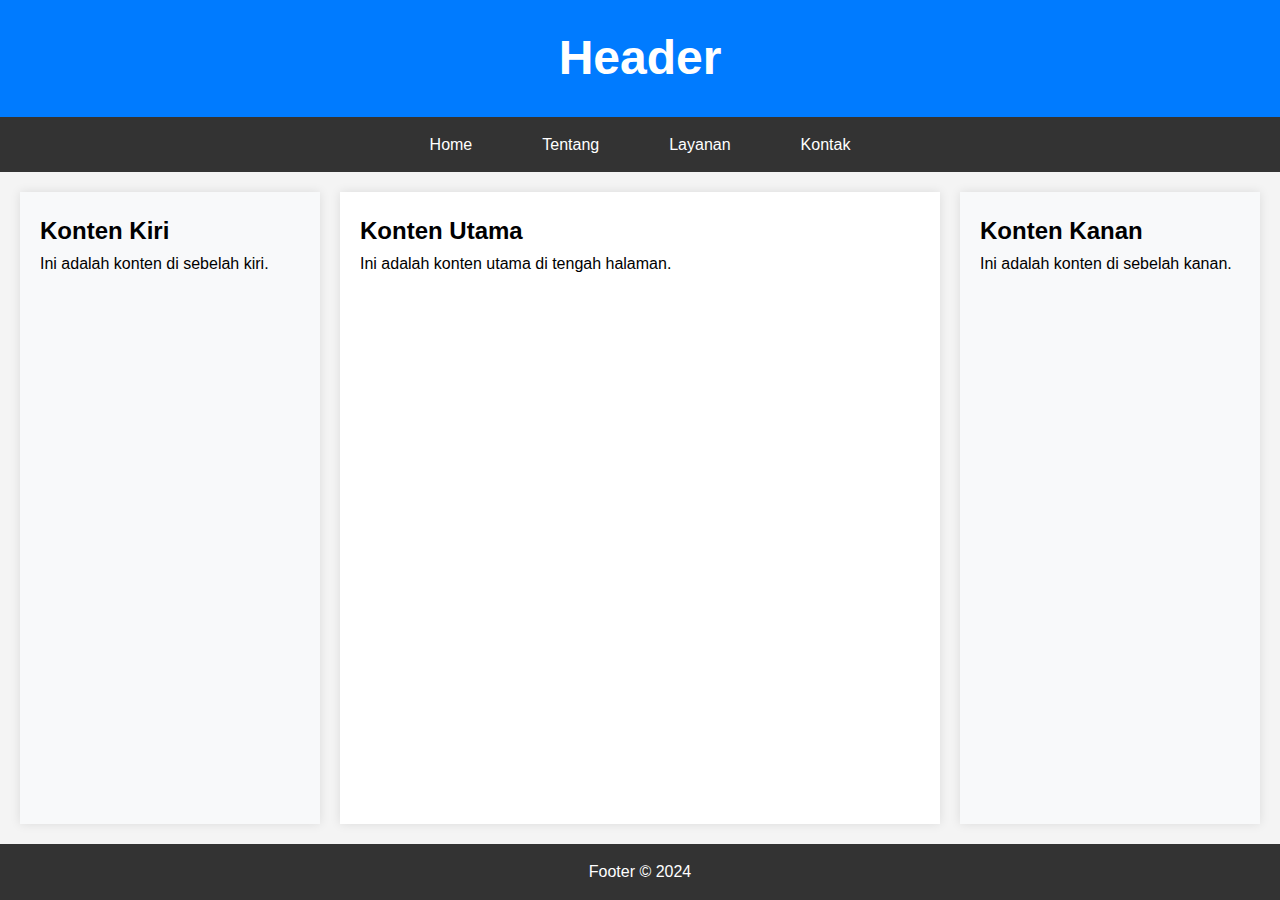
<file: layoutcss.html>
<!DOCTYPE html>
<html lang="id">
<head>
    <meta charset="UTF-8">
    <meta name="viewport" content="width=device-width, initial-scale=1.0">
    <title>Layout Halaman Web</title>
    <link rel="stylesheet" href="layout.css">
</head>
<body>
    <header>
        <h1>Header</h1>
    </header>

    <nav>
        <ul>
            <li><a href="#">Home</a></li>
            <li><a href="#">Tentang</a></li>
            <li><a href="#">Layanan</a></li>
            <li><a href="#">Kontak</a></li>
        </ul>
    </nav>

    <div class="container">
        <!-- Left Sidebar -->
        <aside class="left-content">
            <h2>Konten Kiri</h2>
            <p>Ini adalah konten di sebelah kiri.</p>
        </aside>

        <!-- Main Content -->
        <main>
            <h2>Konten Utama</h2>
            <p>Ini adalah konten utama di tengah halaman.</p>
        </main>

        <!-- Right Sidebar -->
        <aside class="right-content">
            <h2>Konten Kanan</h2>
            <p>Ini adalah konten di sebelah kanan.</p>
        </aside>
    </div>

    <footer>
        <p>Footer © 2024</p>
    </footer>
</body>
</html>
</file>
<file: layout.css>
/* Gaya dasar untuk reset */
* {
    margin: 0;
    padding: 0;
    box-sizing: border-box;
}

body {
    font-family: Arial, sans-serif;
    line-height: 1.6;
    background-color: #f4f4f4;
    display: flex;
    flex-direction: column;
    min-height: 100vh;
}

/* Header */
header {
    background-color: #007bff;
    color: white;
    text-align: center;
    padding: 20px 0;
    font-size: 24px;
}

/* Navigation Menu */
nav {
    background-color: #333;
}

nav ul {
    list-style: none;
    display: flex;
    justify-content: center;
}

nav ul li {
    margin: 0 15px;
}

nav ul li a {
    color: white;
    text-decoration: none;
    padding: 15px 20px;
    display: inline-block;
}

nav ul li a:hover {
    background-color: #575757;
    border-radius: 5px;
}

/* Grid Layout for Main Content */
.container {
    display: grid;
    grid-template-columns: 1fr 2fr 1fr; /* Left Sidebar, Main Content, Right Sidebar */
    gap: 20px;
    padding: 20px;
    flex-grow: 1;
}

aside, main {
    background-color: white;
    padding: 20px;
    box-shadow: 0px 0px 10px rgba(0, 0, 0, 0.1);
}

/* Left Sidebar */
.left-content {
    background-color: #f8f9fa;
}

/* Main Content */
main {
    background-color: #ffffff;
}

/* Right Sidebar */
.right-content {
    background-color: #f8f9fa;
}

/* Footer */
footer {
    background-color: #333;
    color: white;
    text-align: center;
    padding: 15px 0;
    position: relative;
}

/* Responsiveness */
@media screen and (max-width: 768px) {
    .container {
        grid-template-columns: 1fr; /* Single column layout for small screens */
    }

    nav ul {
        flex-direction: column;
        align-items: center;
    }

    nav ul li {
        margin: 10px 0;
    }
}
</file>
